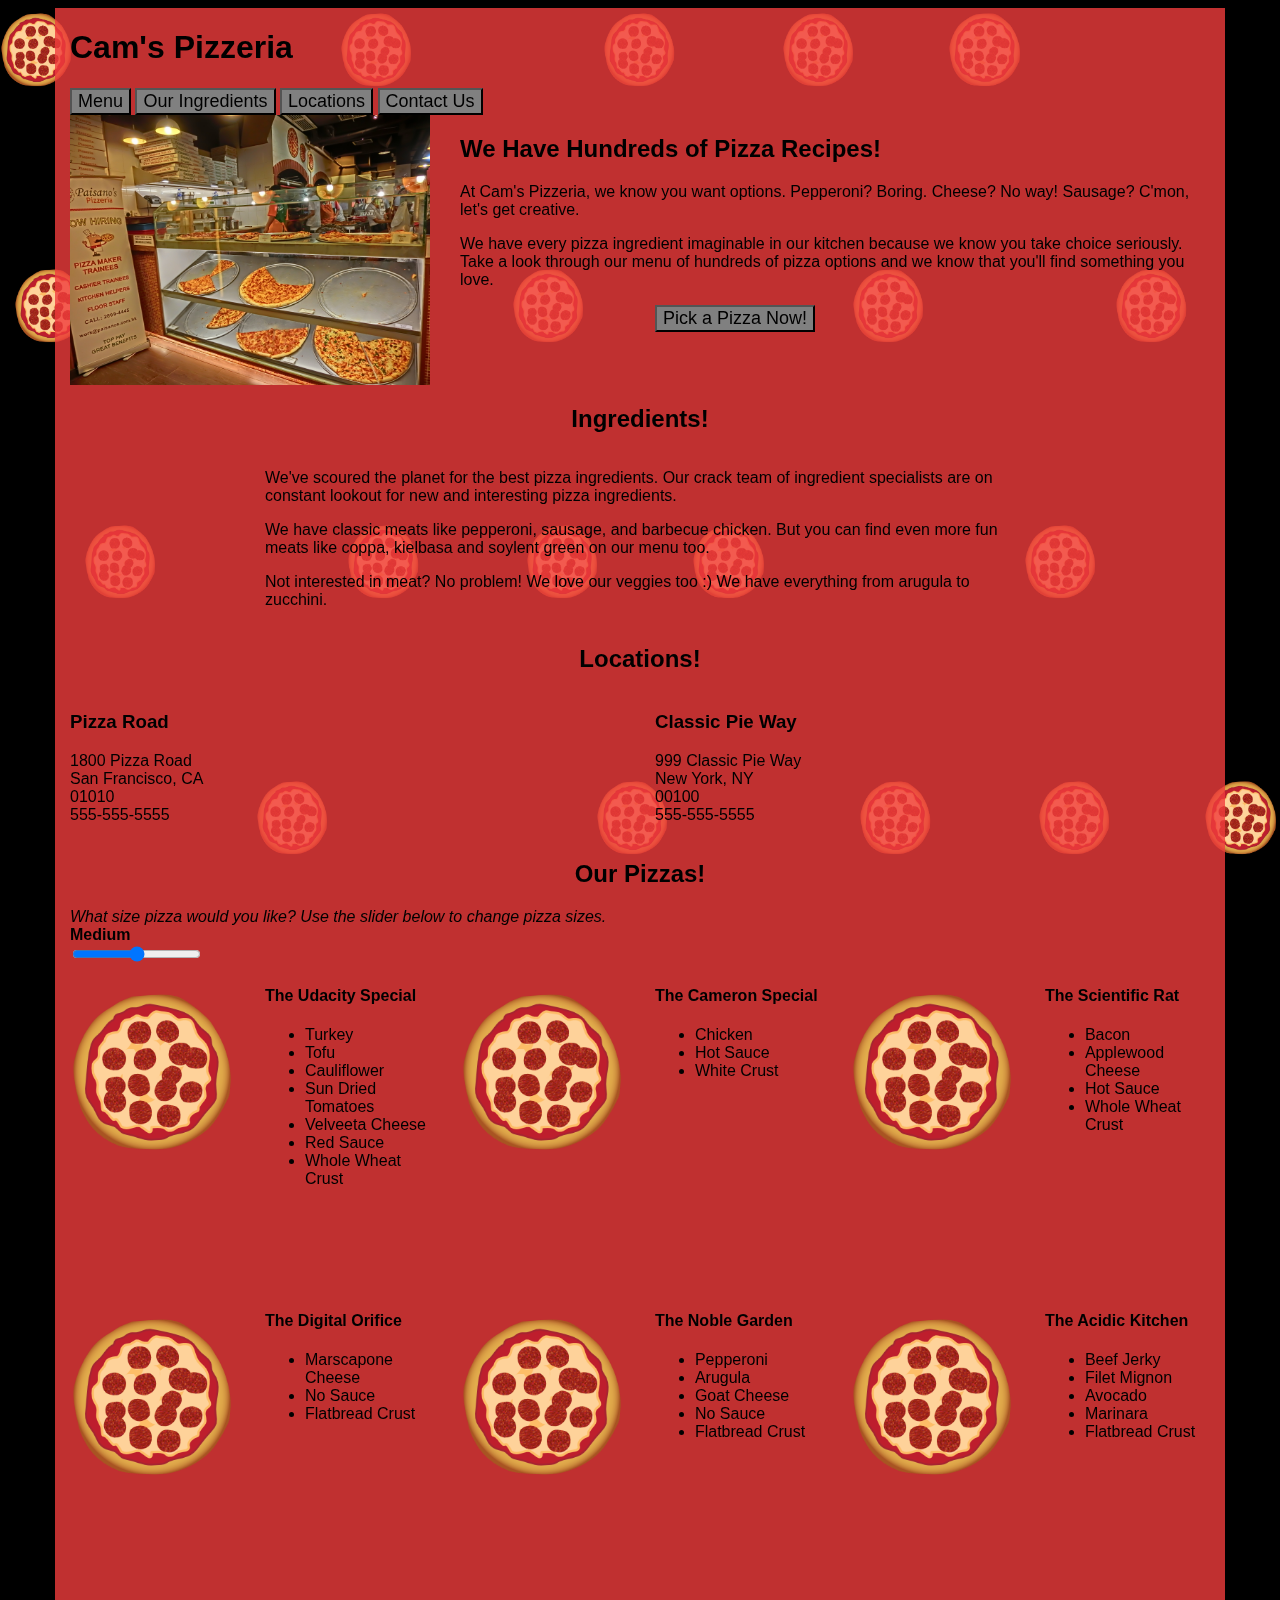
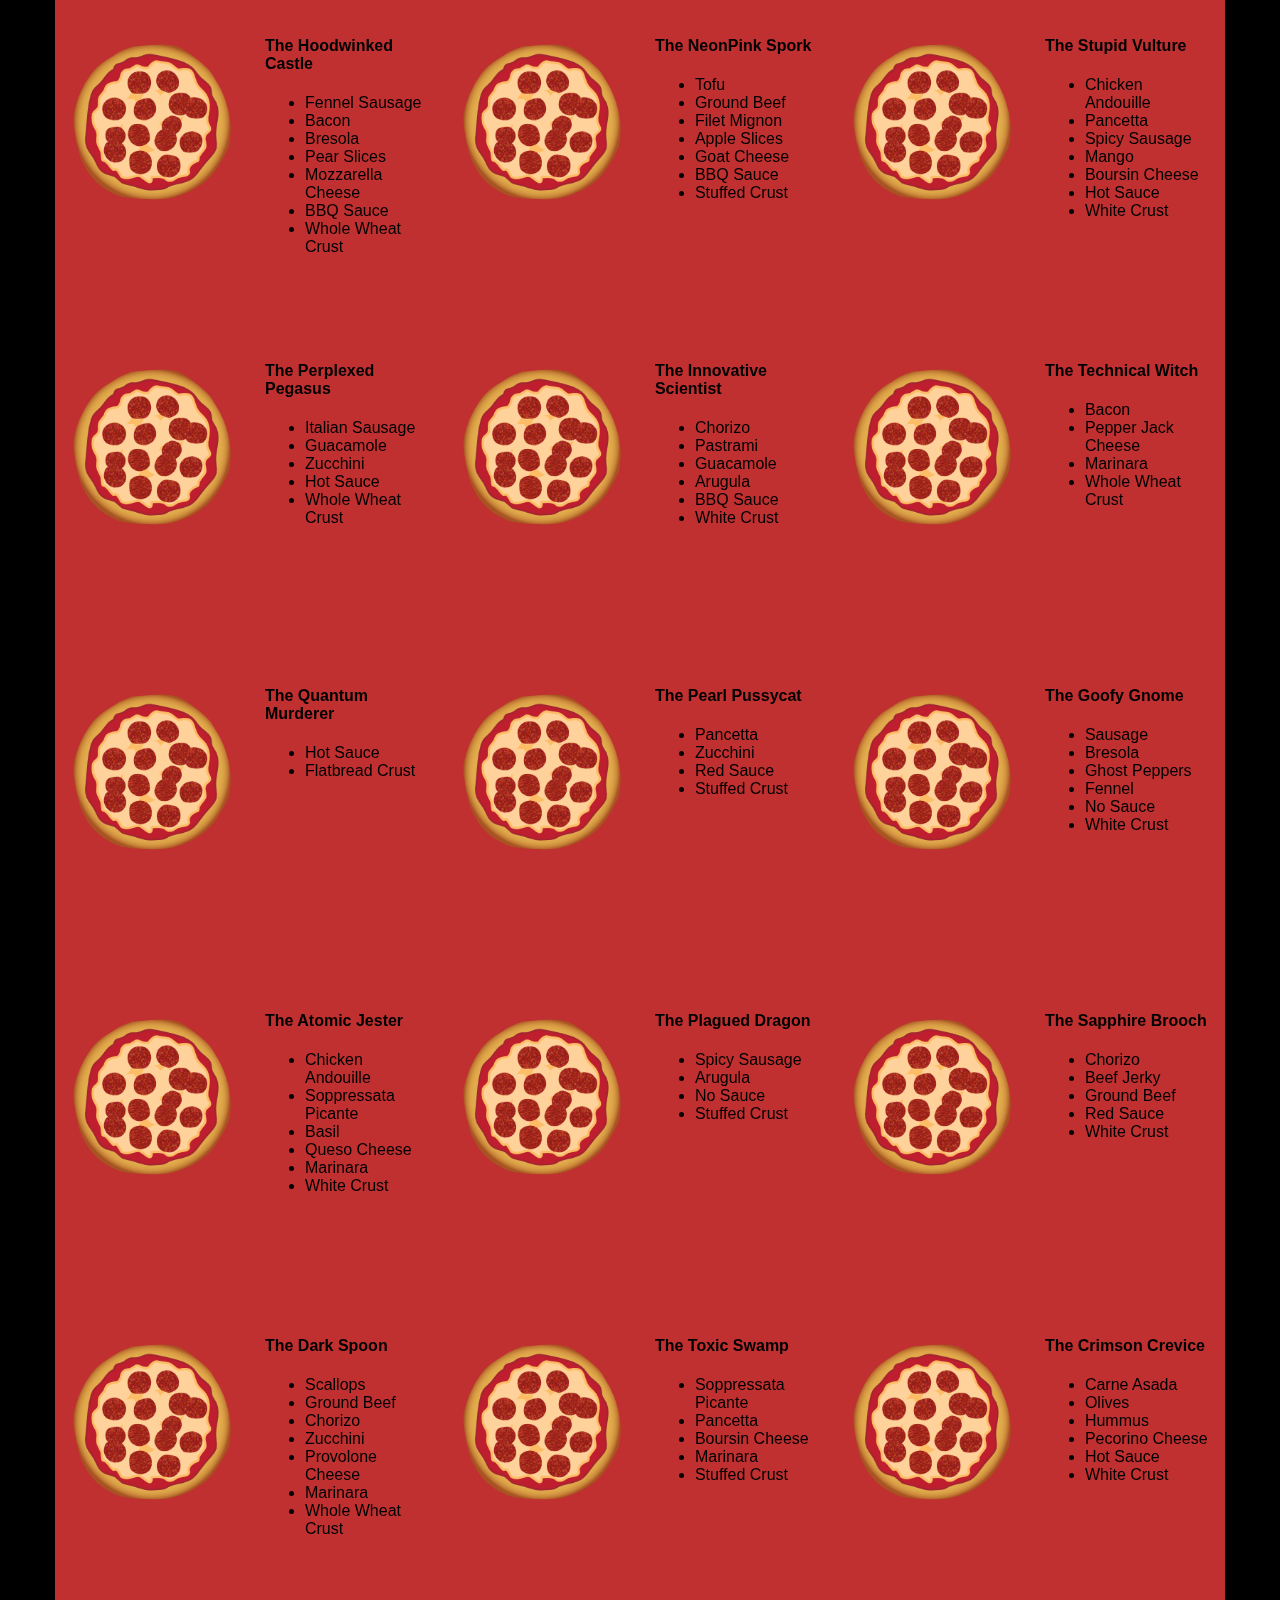
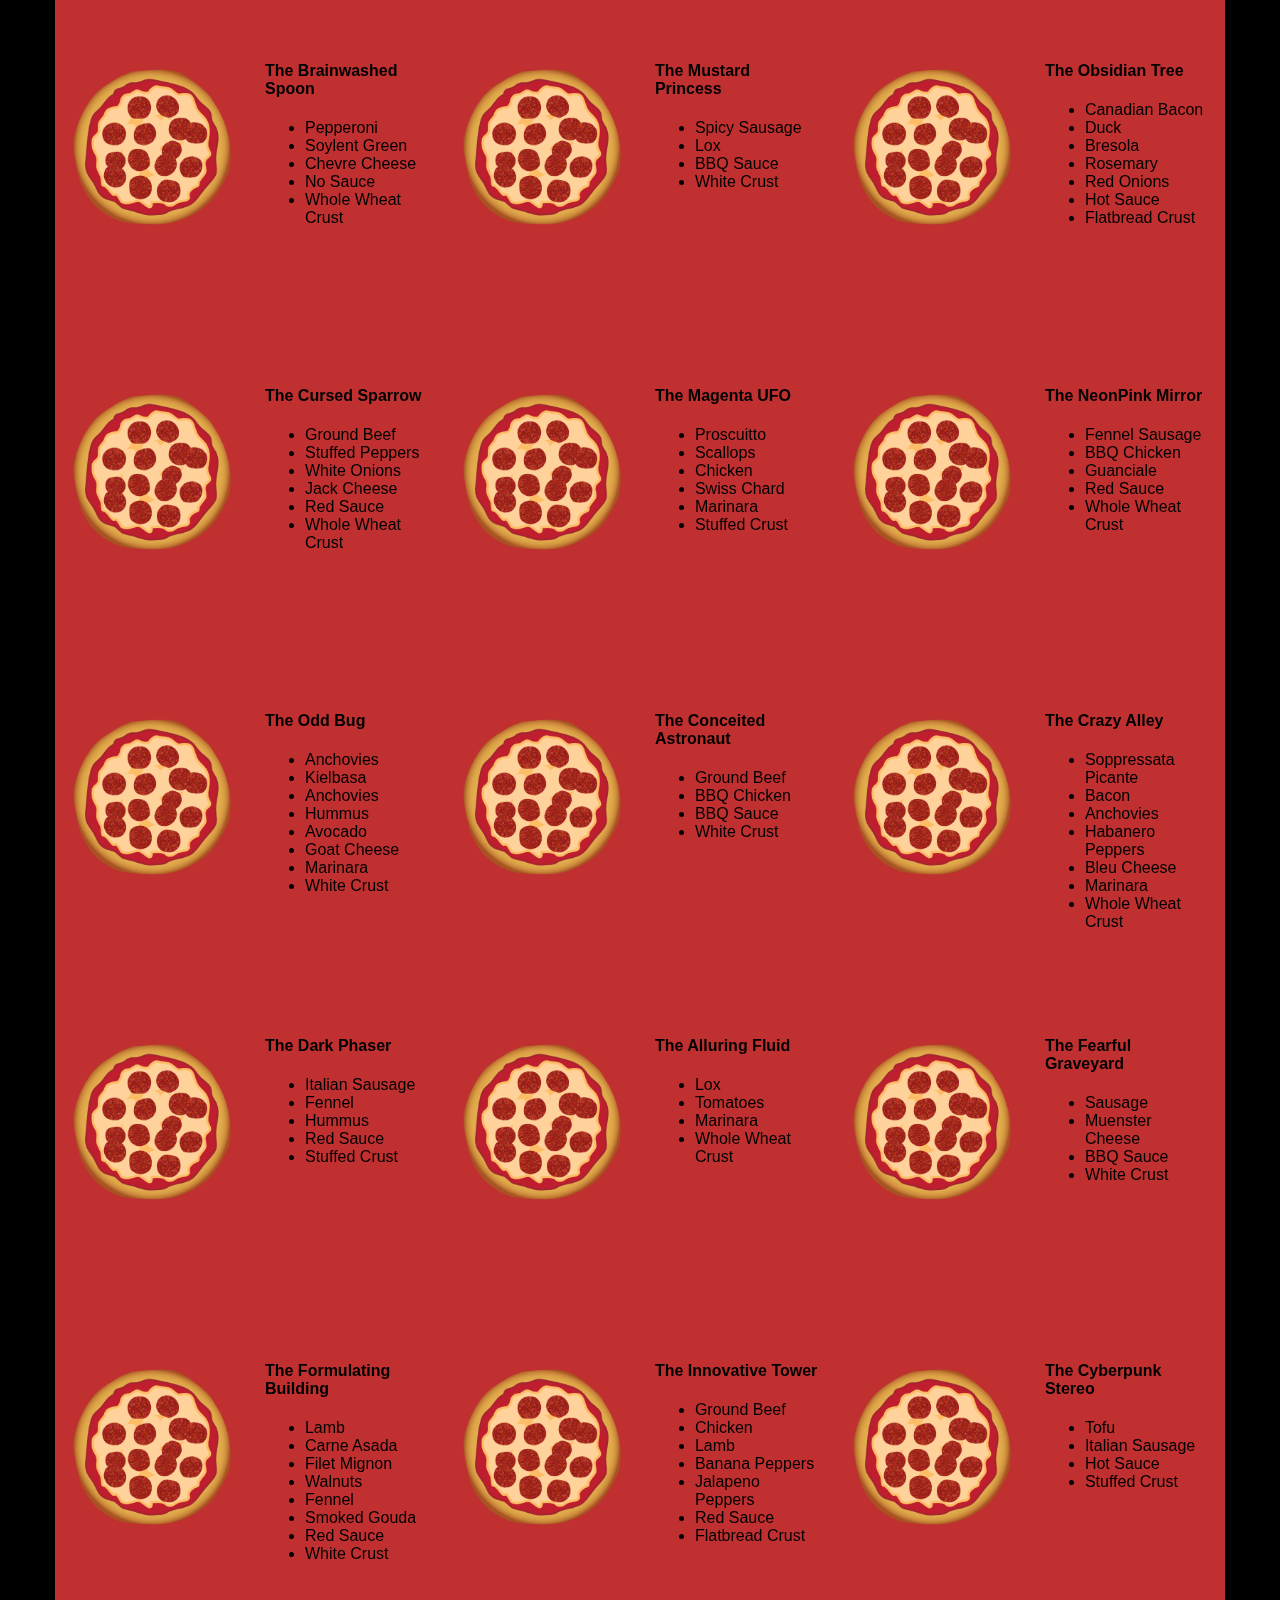
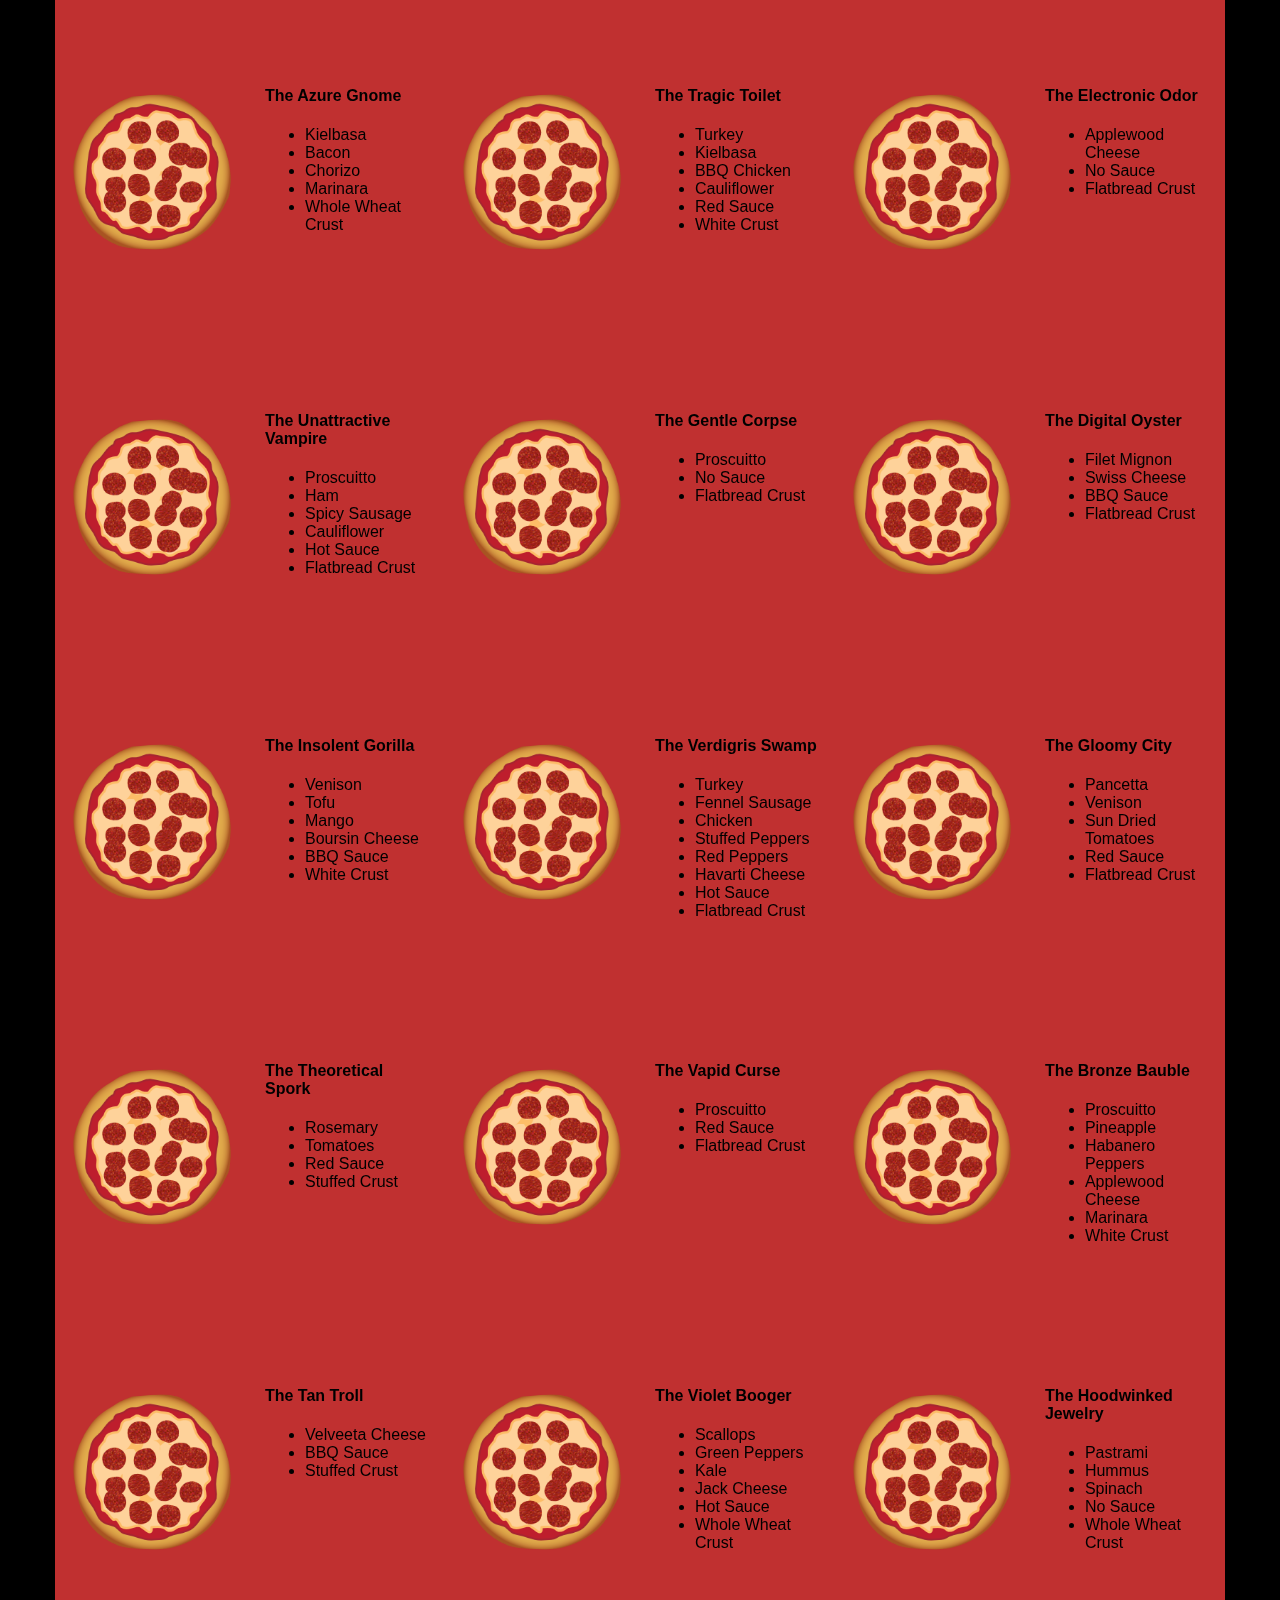
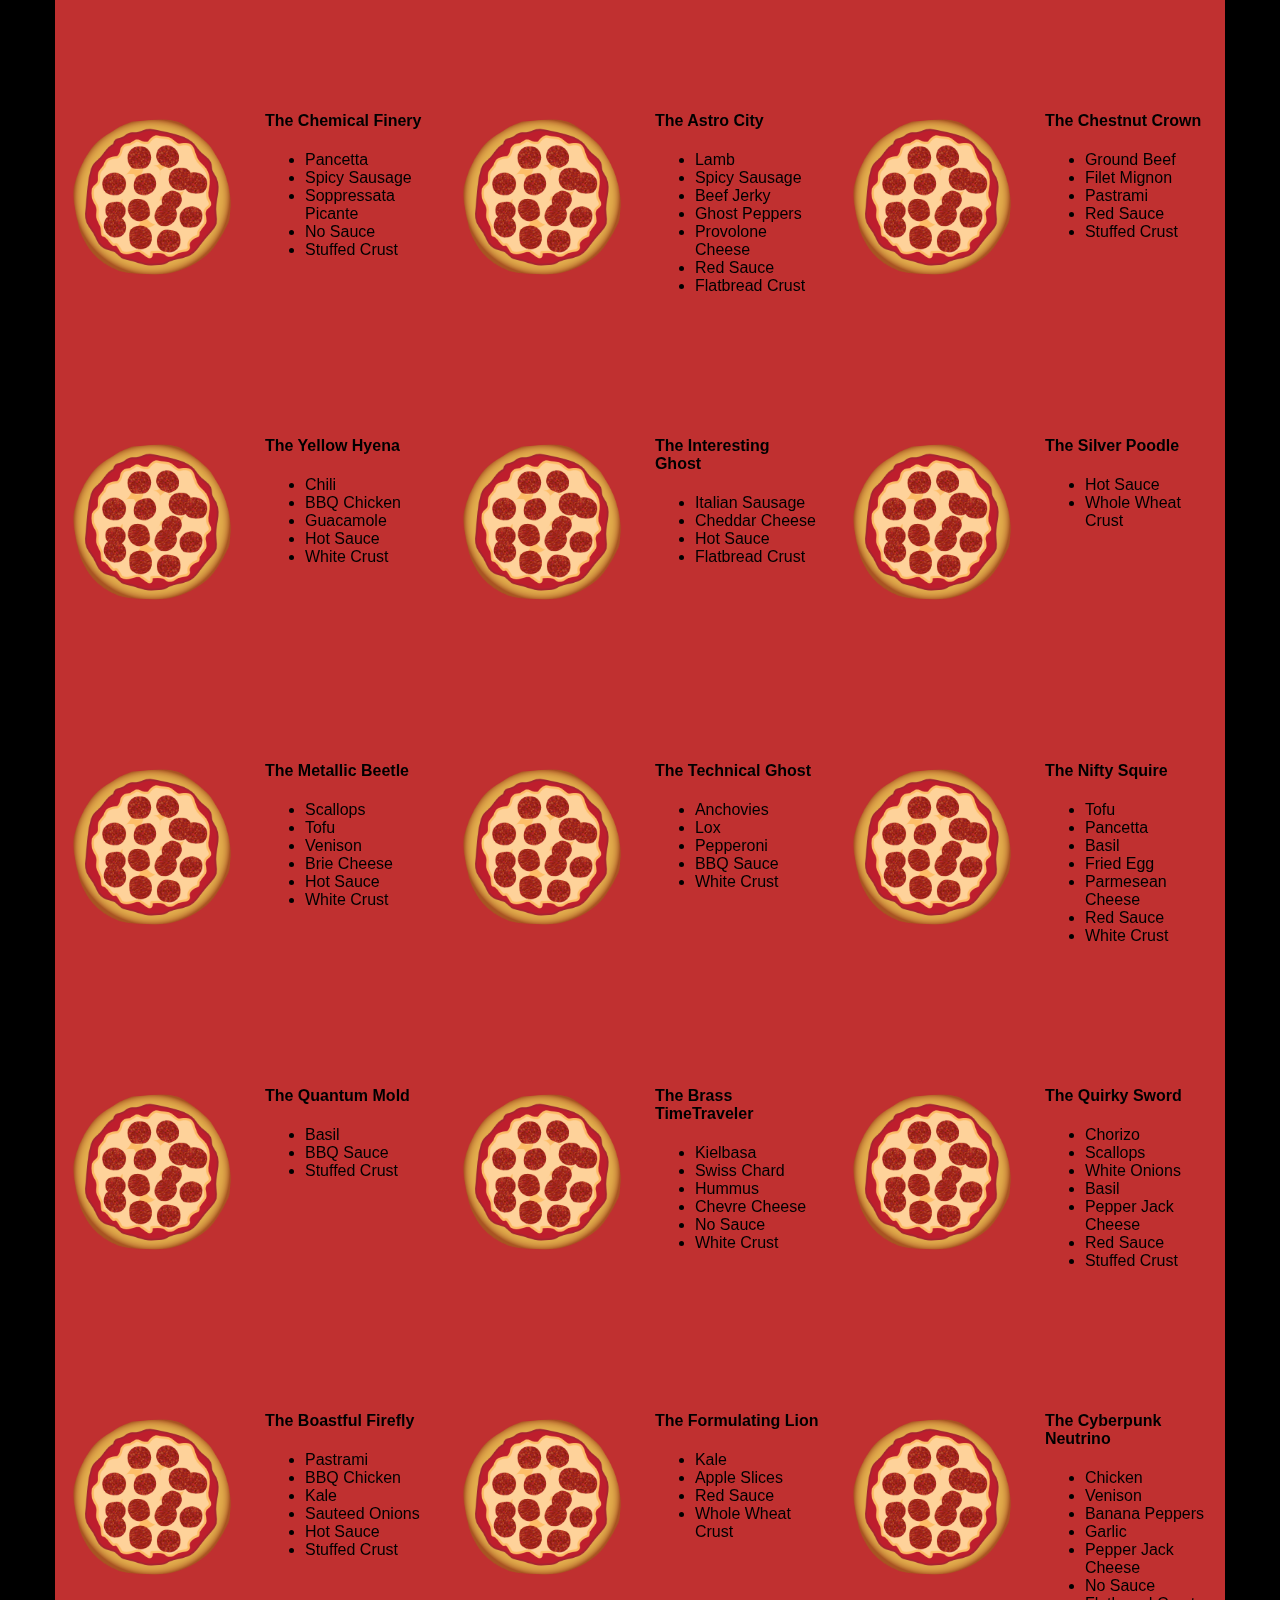
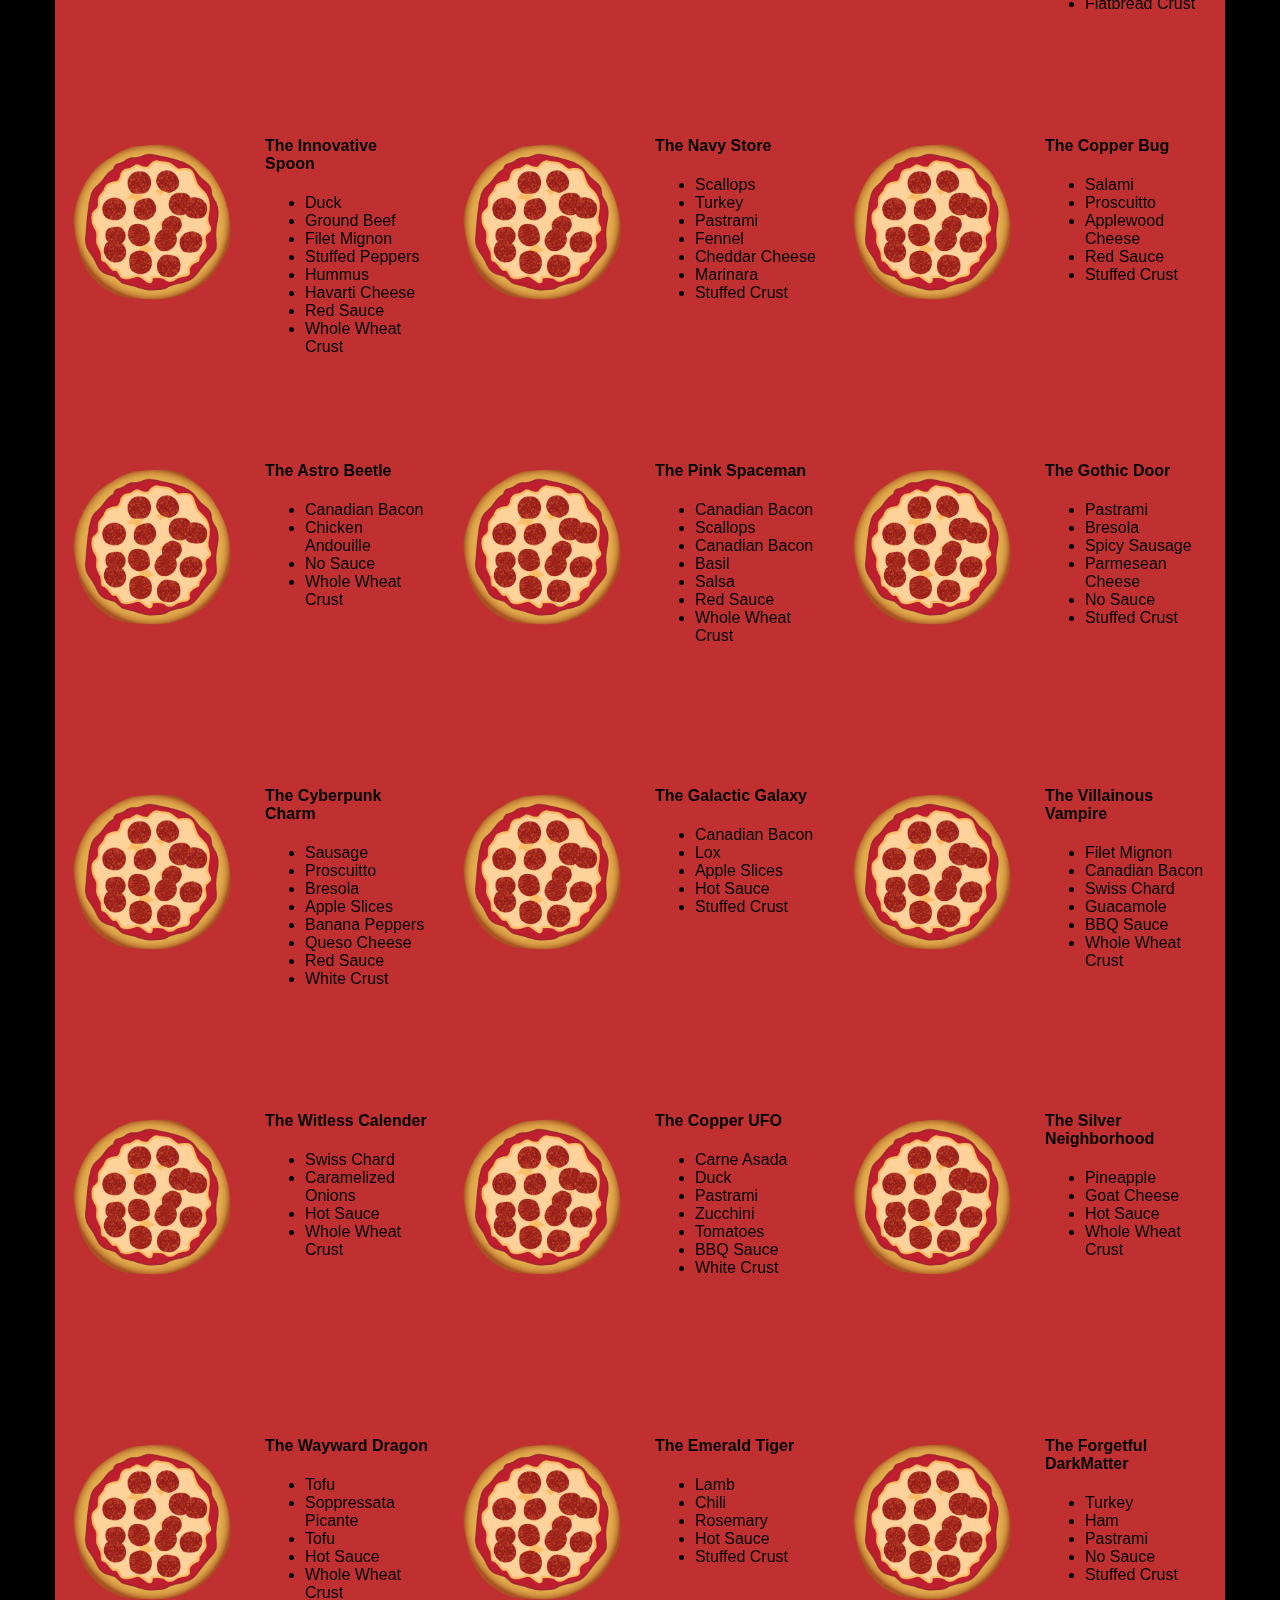
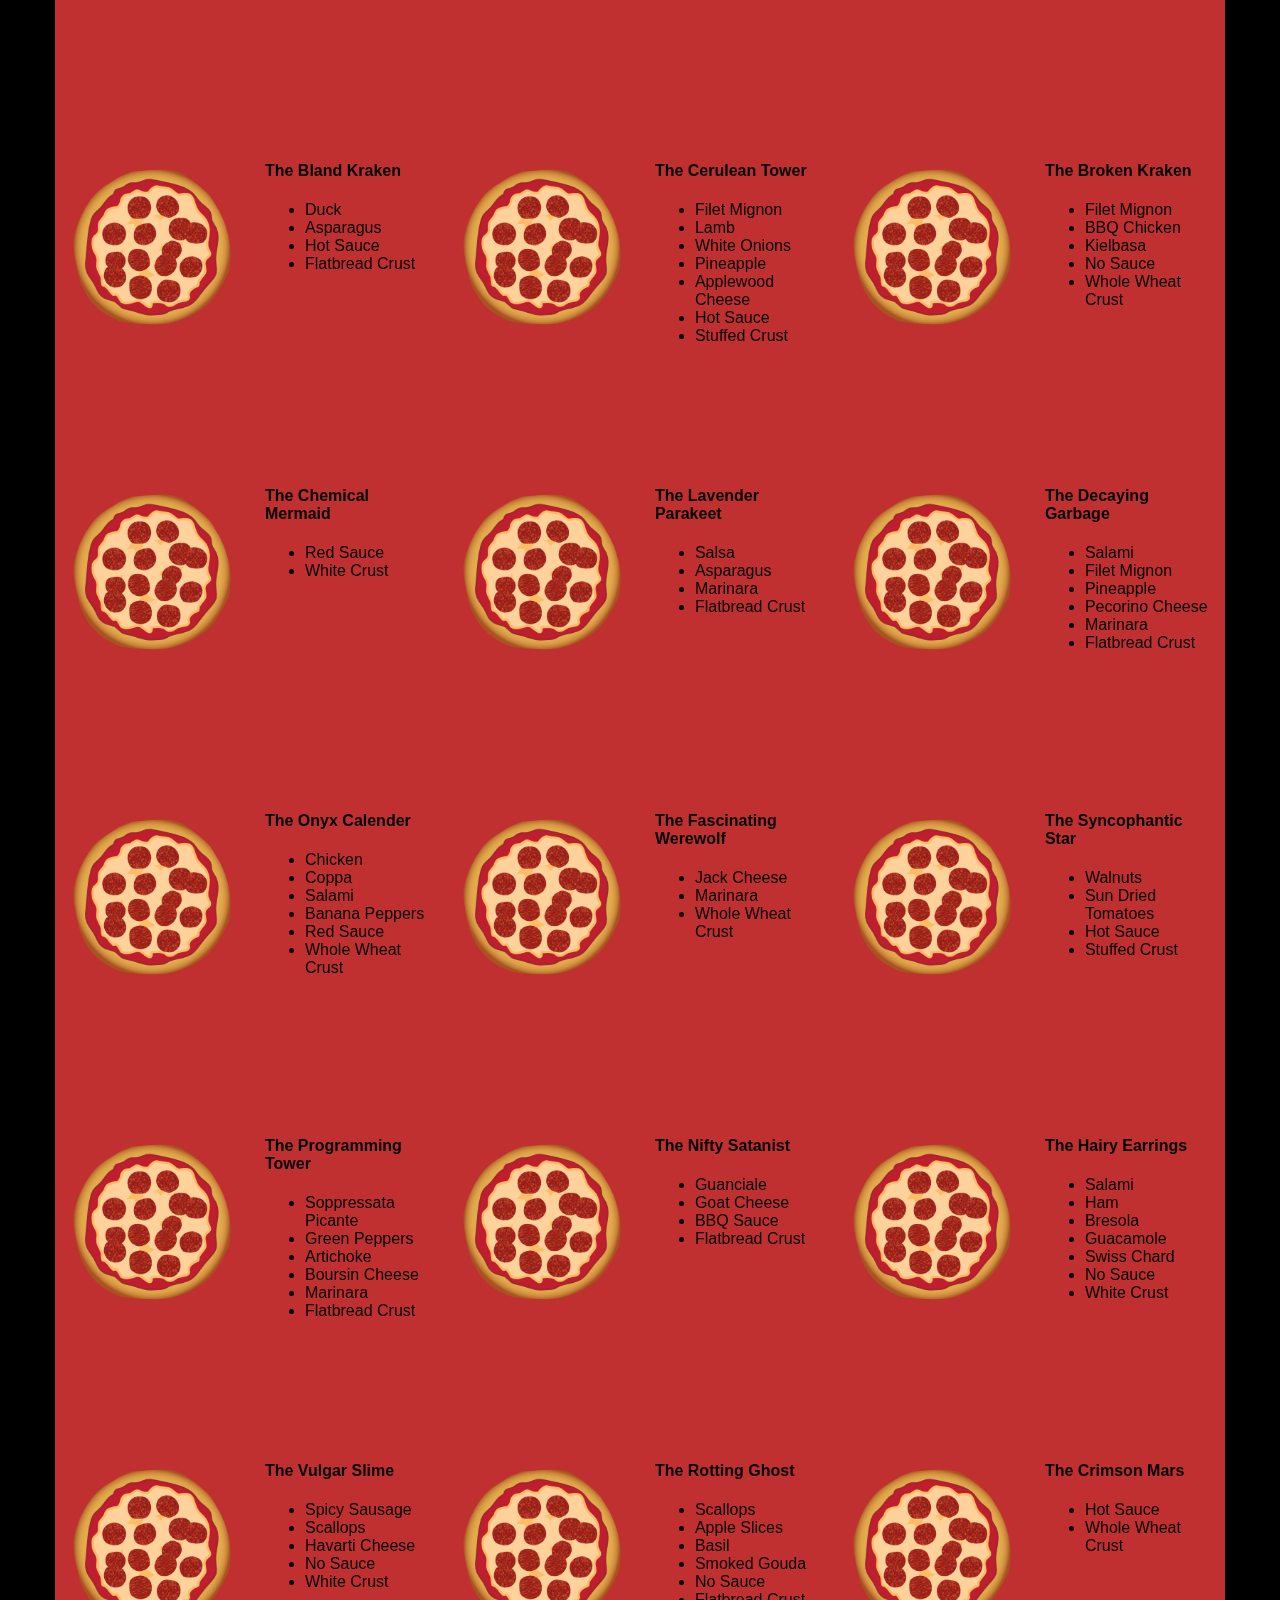
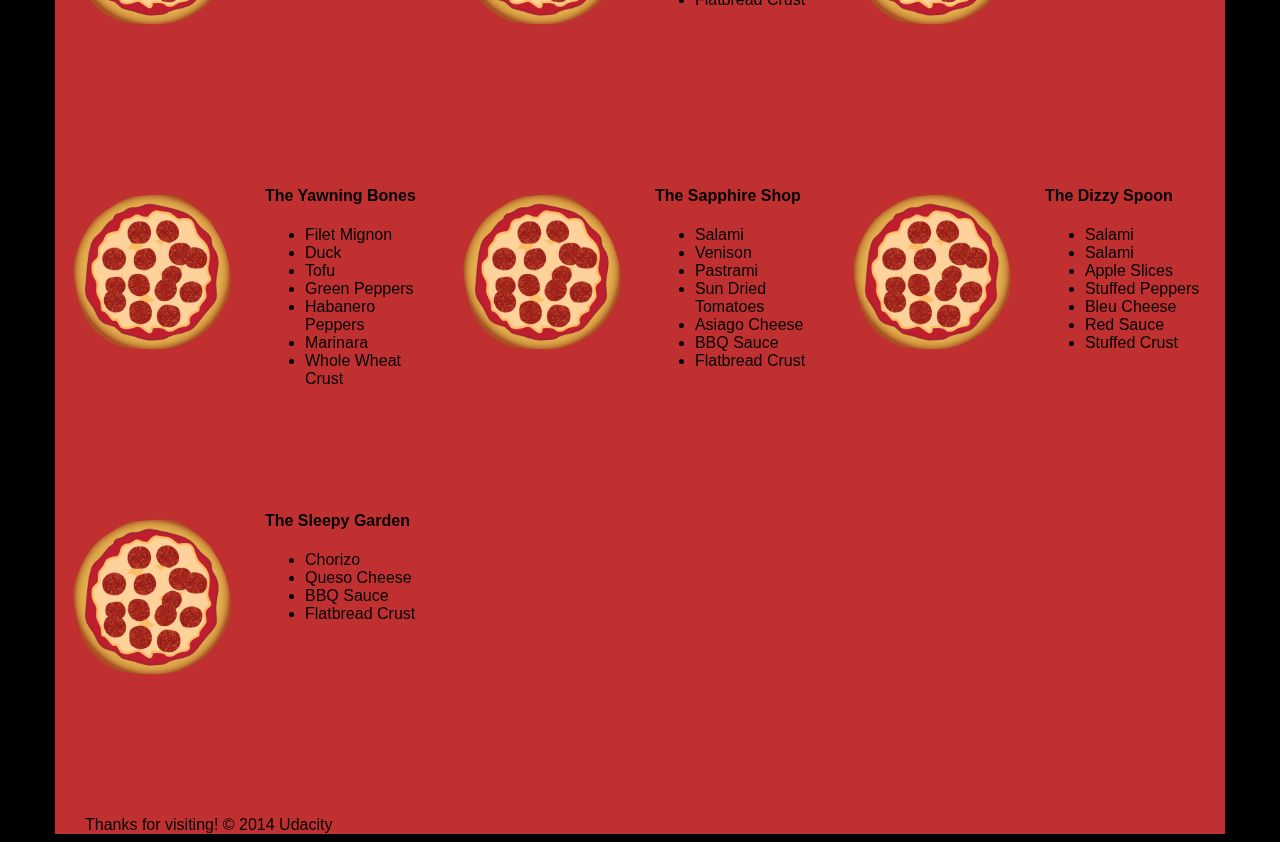
<file: website_optimize/views/pizza.html>
<!DOCTYPE HTML>
<html>
<head>  
  <link rel="stylesheet" href="css/style.css">
  <link rel="stylesheet" href="css/bootstrap-grid.css">
</head>

<body>
  <div class="container">
    <div id="header" class="row">
      <div class="col-md-6">
        <div class="row">
          <div class="col-md-12">
            <h1>Cam's Pizzeria</h1>
            <div class="row">
              <div id="menu" class="col-md-12">
                <form action="#randomPizzas">
                  <input type="submit" value="Menu">
                </form>
                <form action="#ingredients">
                  <input type="submit" value="Our Ingredients">
                </form>
                <form action="#locations">
                  <input type="submit" value="Locations">
                </form>
                <form action="#" onsubmit="alert('Thanks for clicking! This button doesn\'t do anything because this is a fake pizzeria :\)')">
                  <input type="submit" value="Contact Us">
                </form>
              </div>
            </div>
          </div>
        </div>
      </div>
      <div id="movingPizzas1" class="col-md-6">
      </div>
    </div>
    <div id="callToAction" class="row">
      <div class="col-md-4">
        <img src="images/pizzeria.jpg" class="img-responsive"> <!-- Image credit to: http://commons.wikimedia.org/wiki/File:HK_TST_night_%E5%98%89%E8%98%AD%E9%81%93_Granville_Road_restaurant_Paisano's_Pizzeria_pizza_Dec-2013.JPG -->
      </div>
      <div class="col-md-8">
        <div class="row">
          <div class="col-md-12">
            <h2>We Have Hundreds of Pizza Recipes!</h2>            
            <p>At Cam's Pizzeria, we know you want options. Pepperoni? Boring. Cheese? No way! Sausage? C'mon, let's get creative.</p>

            <p>We have every pizza ingredient imaginable in our kitchen because we know you take choice seriously. Take a look through our menu of hundreds of pizza options and we know that you'll find something you love.</p>
          </div>
        </div>
        <div class="row">
          <div class="col-md-6 col-md-push-3">
            <form action="#randomPizzas">
              <input type="submit" value="Pick a Pizza Now!">
            </form>
          </div>
        </div>
      </div>
    </div>
    <div id="ingredients" class="row">
      <div class="col-md-8 col-md-push-2">
        <div class="row">
          <div class="col-md-12 centered">
            <h2>Ingredients!</h2>
          </div>
        </div>
        <div class="row">
          <div class="col-md-12">
            <p>We've scoured the planet for the best pizza ingredients. Our crack team of ingredient specialists are on constant lookout for new and interesting pizza ingredients.</p>

            <p>We have classic meats like pepperoni, sausage, and barbecue chicken. But you can find even more fun meats like coppa, kielbasa and soylent green on our menu too.</p>

            <p>Not interested in meat? No problem! We love our veggies too :) We have everything from arugula to zucchini.</p>
          </div>
        </div>
      </div>
    </div>
    <div id="locations" class="row">
      <div class="col-md-12">
        <h2 style="text-align: center">Locations!</h2>
        <div class="row">
          <div class="col-md-6">
            <h3>Pizza Road</h3>
            <p>1800 Pizza Road<br>San Francisco, CA<br>01010<br>555-555-5555</p>
          </div>
          <div class="col-md-6">
            <h3>Classic Pie Way</h3>
            <p>999 Classic Pie Way<br>New York, NY<br>00100<br>555-555-5555</p>
          </div>
        </div>
      </div>
    </div>
    <div id="pizzaGenerator" class="row">
      <div class="col-md-12">
        <h2 style="text-align: center">Our Pizzas!</h2>
        <div class="row">
          <div class="col-md-12">
            <em>What size pizza would you like? Use the slider below to change pizza sizes.</em>
          </div>
          <div id="pizzaSize" class="col-md-6">Medium</div>
          <div class="col-md-12">
            <input id="sizeSlider" type="range" min="1" max="3" value="2" step="1" onchange="resizePizzas(this.value)"></input>
          </div>
        </div>
        <div id="randomPizzas" class="row">
          <div id="pizza0" class="randomPizzaContainer" style="width:33.33%;">
            <div class="col-md-6">
              <img src="images/pizza.png" class="img-responsive">
            </div>
            <div class="col-md-6">
              <h4>The Udacity Special</h4>
              <ul>
                <li>Turkey</li>
                <li>Tofu</li>
                <li>Cauliflower</li>
                <li>Sun Dried Tomatoes</li>
                <li>Velveeta Cheese</li>
                <li>Red Sauce</li>
                <li>Whole Wheat Crust</li>
              </ul>
            </div>
          </div>
          <div id="pizza1" class="randomPizzaContainer" style="width:33.33%;">
            <div class="col-md-6">
              <img src="images/pizza.png" class="img-responsive">
            </div>
            <div class="col-md-6">
              <h4>The Cameron Special</h4>
              <ul>
                <li>Chicken</li>
                <li>Hot Sauce</li>
                <li>White Crust</li>
              </ul>
            </div>
          </div>
        </div>
      </div>
    </div>
    <div id="footer" class="col-md-12">Thanks for visiting! &copy; 2014 Udacity</div>
  </div>
  <script type="text/javascript" src="js/main.js"></script>
</body>

</html>
</file>
<file: website_optimize/views/css/style.css>
/** {
  outline: 1px solid red !important;
}*/
* {
  -webkit-box-sizing: border-box;
  -moz-box-sizing: border-box;
  -box-sizing: border-box;
}

body {
  font-family: "Trebuchet MS", Helvetica, sans-serif;
  background: black;
}

input {
  background: grey;
  font-size: 18px;
}

form {
  display: inline-block;
}

.centered {
  text-align: center;
}

#pizzaSize {
  font-weight: 800;
}

.mover {
  position: fixed;
  width: 256px;
  z-index: -1;
}

.randomPizzaContainer {
  float: left;
  display: flex;
}

.randomPizzaContainer:after {
  content: "";
  display: table;
  clear:both;
}

 .container {
  background-color: rgba(240, 60, 60, 0.8);
}
</file>
